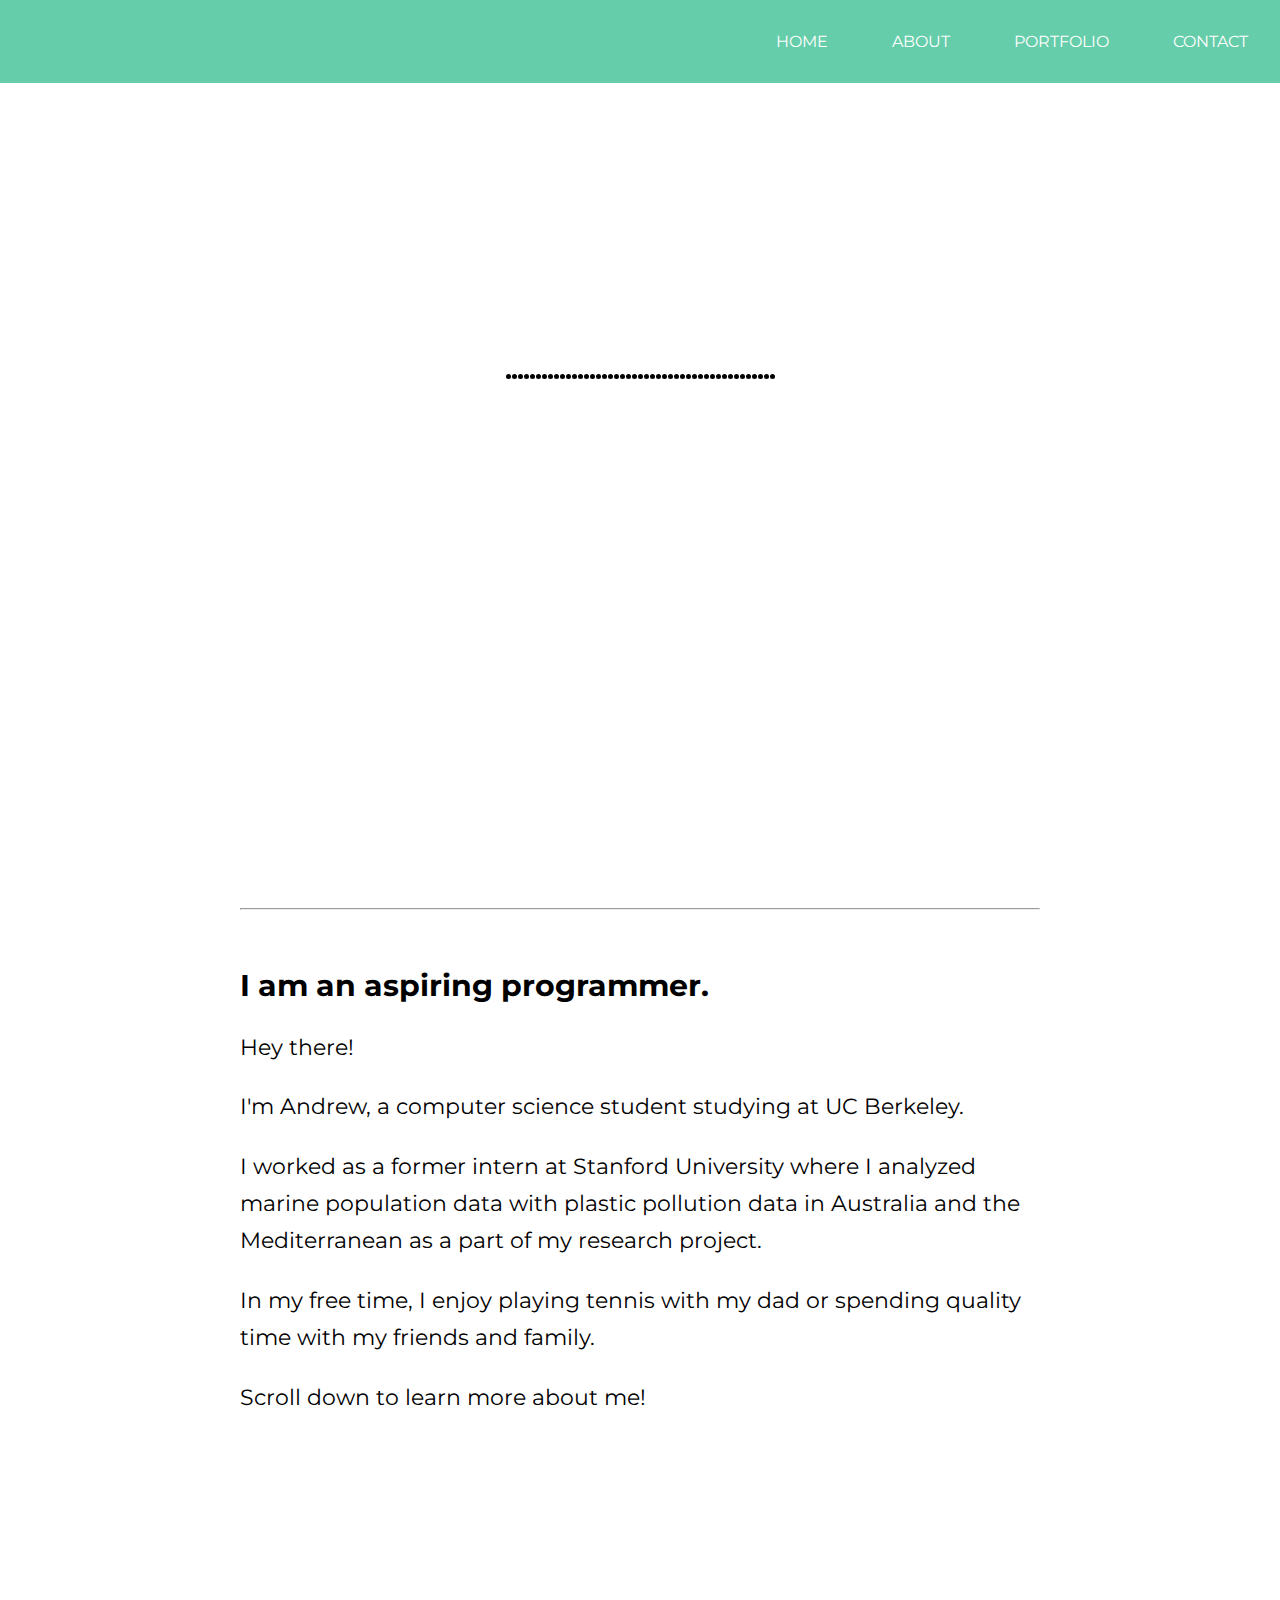
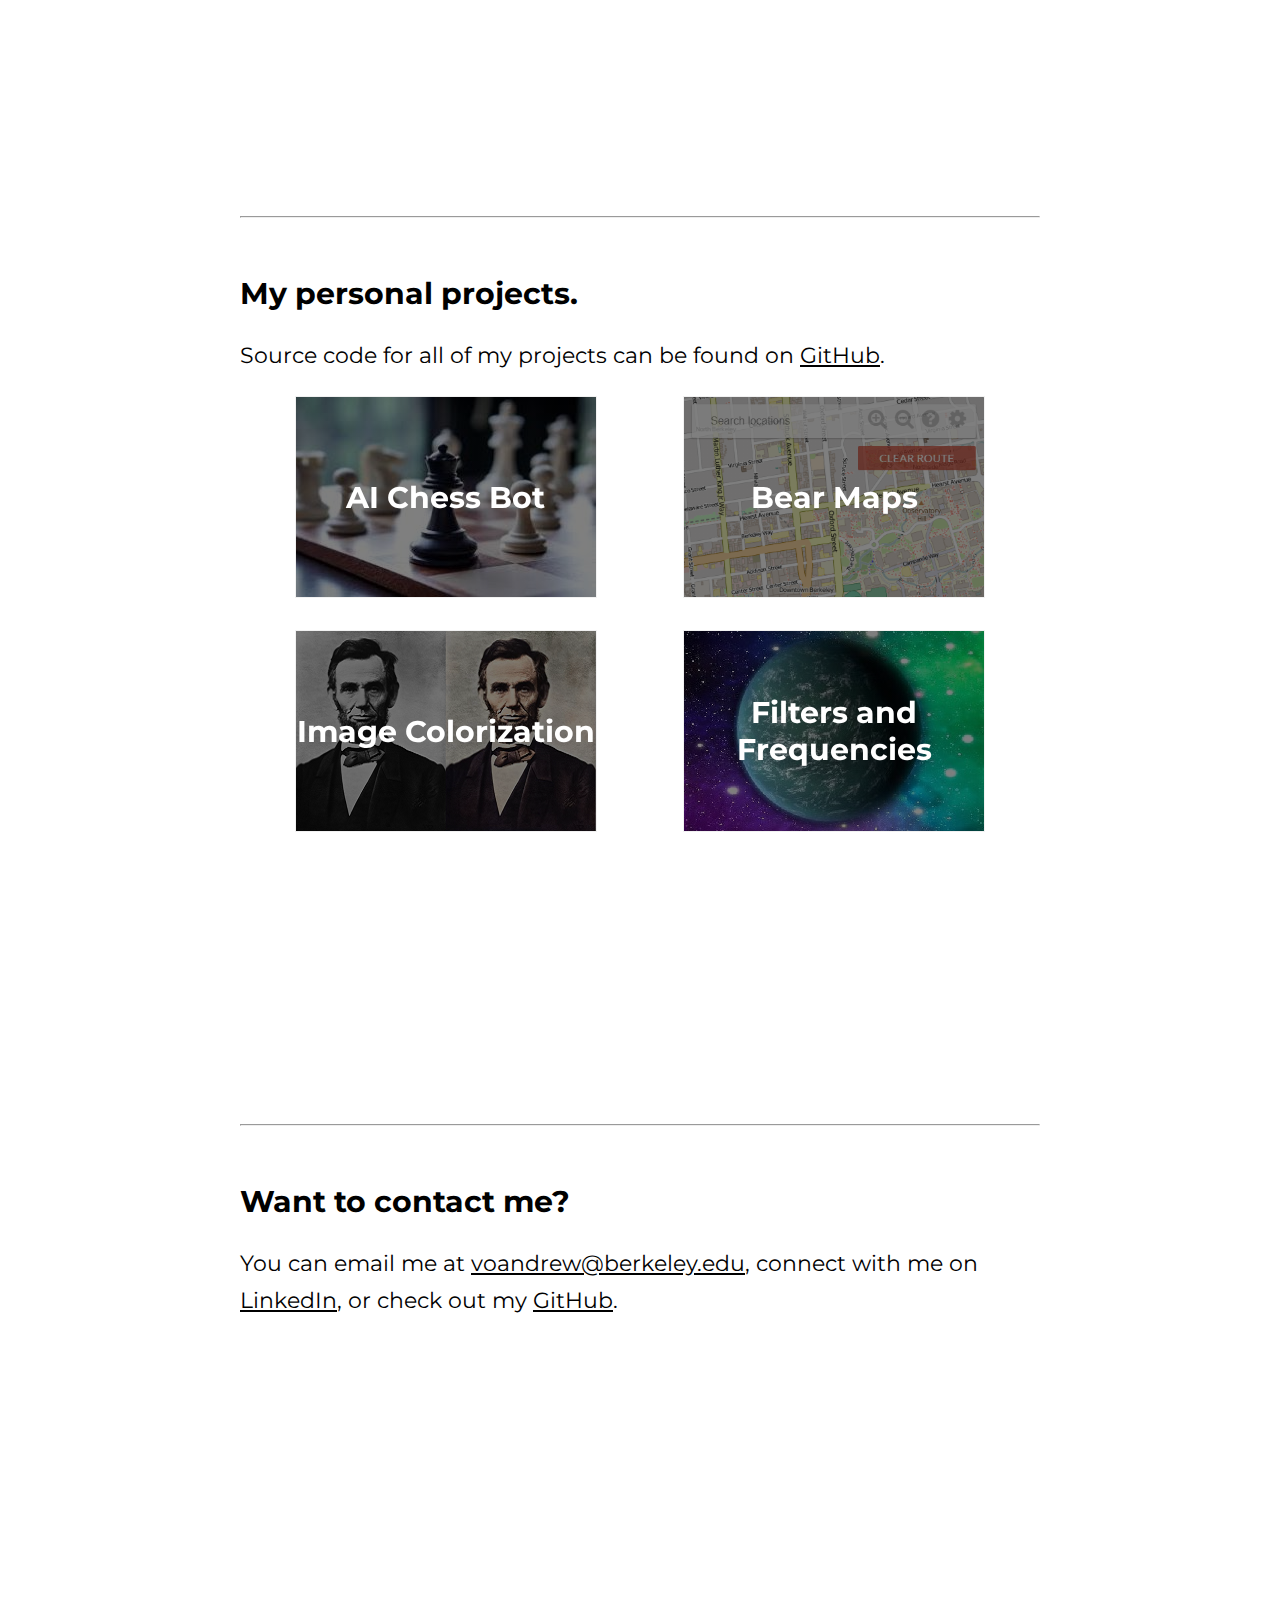
<file: index.html>
<!DOCTYPE html>
<html lang="en" >
<head>
  <meta charset="UTF-8">
  <title>Andrew Vo</title>
  <link rel="stylesheet" href="./style.css">
</head>
<body>
<!-- partial:index.partial.html -->
<style>
@import url('https://fonts.googleapis.com/css?family=Montserrat&display=swap');
</style>

<div id="front-page">
  <div class="head">
    <div class="nav"><a href="https://vo-andrew.github.io/">HOME</a></div>
    <div class="nav"><a href="#content-one">ABOUT</a></div>
    <div class="nav"><a href="#content-two">PORTFOLIO</a></div>
    <div class="nav"><a href="#content-three">CONTACT</a></div>
  </div>

  <div id="title">
    <div id="first">
    <h1>
    ANDREW VO
    </h1>
    </div>

    <div id="second">
      <h2>
      COMPUTER SCIENCE | UC BERKELEY
      </h2>
    </div>

    <div id="buttons">
      <div id="button1">
      </div>
      <div id="button2">
      </div>
      <div id="button3">
      </div>
      <div id="button4">
      </div>
      <div id="button5">
      </div>
      <div id="button6">
      </div>
      <div id="button7">
      </div>
      <div id="button8">
      </div>
      <div id="button9">
      </div>
      <div id="button10">
      </div>
      <div id="button11">
      </div>
      <div id="button12">
      </div>
      <div id="button13">
      </div>
      <div id="button14">
      </div>
      <div id="button15">
      </div>
      <div id="button16">
      </div>
      <div id="button17">
      </div>
      <div id="button18">
      </div>
      <div id="button19">
      </div>
      <div id="button20">
      </div>
      <div id="button21">
      </div>
      <div id="button22">
      </div>
      <div id="button23">
      </div>
      <div id="button24">
      </div>
      <div id="button25">
      </div>
      <div id="button26">
      </div>
      <div id="button27">
      </div>
      <div id="button28">
      </div>
      <div id="button29">
      </div>
      <div id="button30">
      </div>
      <div id="button31">
      </div>
      <div id="button32">
      </div>
      <div id="button33">
      </div>
      <div id="button34">
      </div>
      <div id="button35">
      </div>
      <div id="button36">
      </div>
      <div id="button37">
      </div>
      <div id="button38">
      </div>
      <div id="button39">
      </div>
      <div id="button40">
      </div>
      <div id="button41">
      </div>
      <div id="button42">
      </div>
      <div id="button43">
      </div>
      <div id="button44">
      </div>
      <div id="button45">
      </div>
    </div>
  </div>
</div>
<div class="main">
  <hr>
  <div id="content-one">
    <h2>I am an aspiring programmer.</h2>
    <p>
      Hey there!
    </p>
    <p>
      I'm Andrew, a computer science student studying at UC Berkeley.
    </p>
    <p>
      I worked as a former intern at Stanford University where I analyzed
      marine population data with plastic pollution data in Australia and 
      the Mediterranean as a part of my research project.
    </p>
    <p>
      In my free time, I enjoy playing tennis with my dad or spending quality
      time with my friends and family.
    </p>
    <p>
      Scroll down to learn more about me!
    </p>
  </div>
</div>
<div class="main">
  <hr>
  <div id="content-two">
    <h2>My personal projects.</h2>
    <p>
      Source code for all of my projects can be found on <a href="https://github.com/vo-andrew" target="_blank">GitHub</a>.
    </p>
  </div>
  <div class="grid-container">
    <div class="flip-box">
      <div class="flip-box-inner">
        <div class="flip-box-front" id="chess">
          <h2>AI Chess Bot</h2>
        </div>
        <a href="https://jsfiddle.net/L462z5jt/1/" target="_blank">
          <div class="flip-box-back" id="chessback">
            <h2>Online chess engine implemented with Minimax algorithm and Alpha-beta pruning.</h2>
          </div>
        </a>
      </div>
    </div>
    <div class="flip-box">
      <div class="flip-box-inner">
        <div class="flip-box-front" id="bearmaps">
          <h2>Bear Maps</h2>
        </div>
        <a href="http://bearmaps-sp19-s177.herokuapp.com/map.html" target="_blank">
          <div class="flip-box-back" id="bearmapsback">
            <h2>Web mapping application of Berkeley for users to find directions and search for local places.</h2>
          </div>
        </a>
      </div>
    </div>
    <div class="flip-box">
      <div class="flip-box-inner">
        <div class="flip-box-front" id="cv">
          <h2>Image Colorization</h2>
        </div>
        <a href="https://inst.eecs.berkeley.edu/~cs194-26/fa20/upload/files/proj1/cs194-26-aaf/" target="_blank">
          <div class="flip-box-back" id=cvback>
            <h2>Project that processes RGB filters of glass plate images and colorizes them.</h2>
          </div>
        </a>
      </div>
    </div>
    <div class="flip-box">
      <div class="flip-box-inner">
        <div class="flip-box-front" id="cv2">
          <h2>Filters and Frequencies</h2>
        </div>
        <a href="https://inst.eecs.berkeley.edu/~cs194-26/fa20/upload/files/proj2/cs194-26-aaf/" target="_blank">
          <div class="flip-box-back" id="cv2back">
            <h2>Image manipulation project that uses filters and frequencies to sharpen, straighten, and blend images.</h2>
          </div>
        </a>
      </div>
    </div>
  </div>
</div>
<div class="main">
  <hr>
  <div id="content-three">
    <h2>Want to contact me?</h2>
    <p>
      You can email me at <a href="mailto:voandrew@berkeley.edu">voandrew@berkeley.edu</a>,
      connect with me on <a href="https://www.linkedin.com/in/vo-andrew/" target="_blank">LinkedIn</a>,
      or check out my <a href="https://github.com/vo-andrew" target="_blank">GitHub</a>.
    </p>
  </div>
</div>
<!-- partial -->

</body>
</html>
</file>
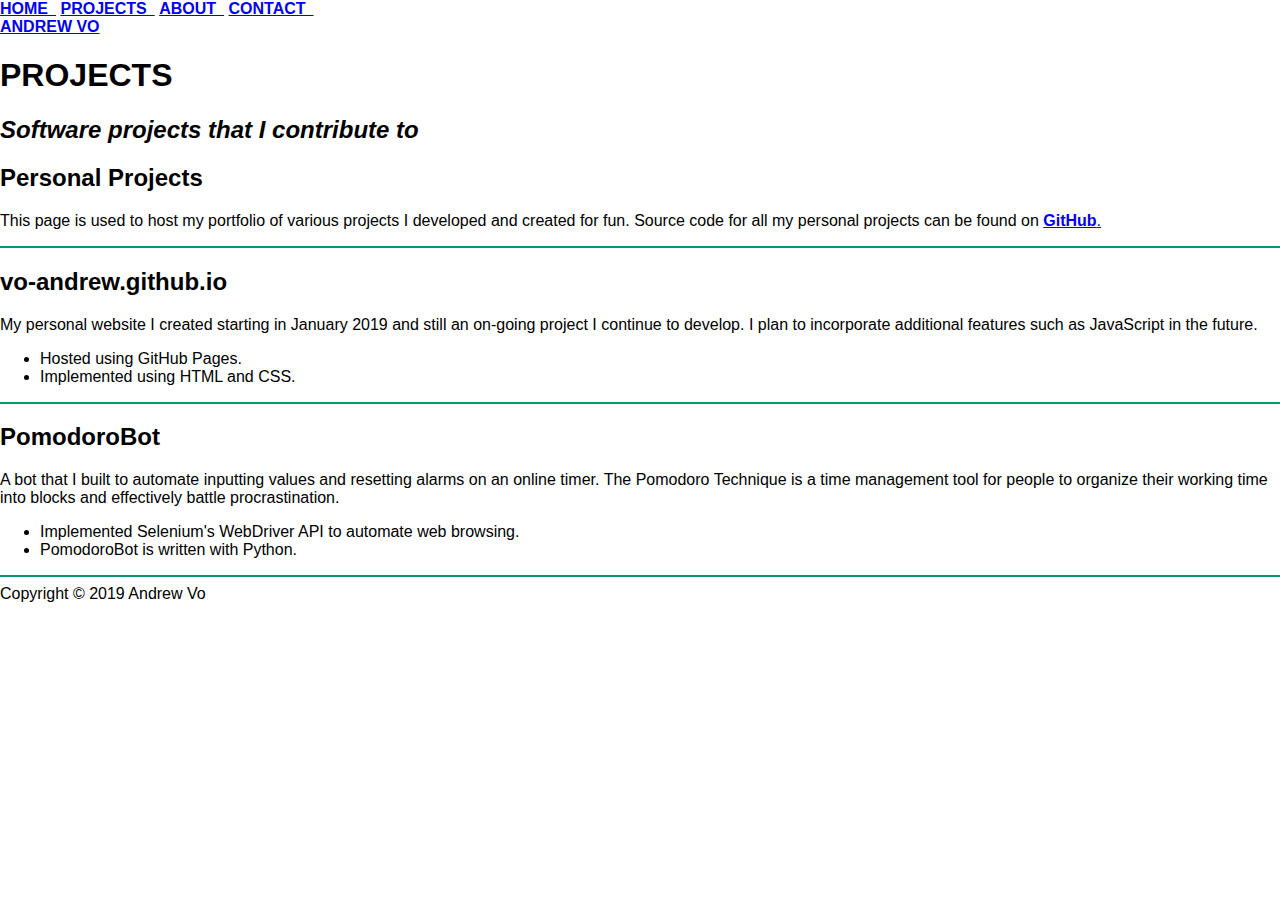
<file: projects.html>
<!DOCTYPE html>
<html lang="en" dir="ltr">
	<head>
		<meta charset="utf-8">
		<title>Projects</title>
		<link rel="stylesheet" href="style.css">
	</head>
	<body>

		<div class="nav_bar">
			<div id="menu">
				<a href="https://vo-andrew.github.io/"><strong>HOME&ensp;</strong></a>
				<a href="#header"><strong>PROJECTS&ensp;</strong></a>
				<a href="./index.html#intro"><strong>ABOUT&ensp;</strong></a>
				<a href="./index.html#links"><strong>CONTACT&ensp;</strong></a>
			</div>
			<div id="logo">
				<a href="https://vo-andrew.github.io/"><strong>ANDREW VO</strong></a>
			</div>
		</div>

		<div id="header">
			<h1>PROJECTS</h1>
			<h2><em>Software projects that I contribute to</em></h2>
		</div>

		<div id="content">
			<div id="intro">
				<h2>Personal Projects</h2>
				<p>This page is used to host my portfolio of various projects I developed
          and created for fun. Source code for all my personal projects can be found on
          <a href="https://github.com/vo-andrew" target="_blank"><strong>GitHub</strong>.</a>
				</p>
			</div>
		</div>

    <div class="divider">
      <hr style="border: 1px solid#009973;" />
    </div>

    <div class="proj">
      <div class="title">
        <h2>vo-andrew.github.io</h2>
      </div>
      <div class="desc">
        <p>My personal website I created starting in January 2019 and still an
        on-going project I continue to develop. I plan to incorporate additional
        features such as JavaScript in the future.
        </p>
        <ul>
          <li>Hosted using GitHub Pages.</li>
          <li>Implemented using HTML and CSS.</li>
        </ul>
      </div>
    </div>

    <div class="divider">
      <hr style="border: 1px solid#009973;" />
    </div>

    <div class="proj">
      <div class="title">
        <h2>PomodoroBot</h2>
      </div>
      <div class="desc">
        <p>A bot that I built to automate inputting values and resetting
          alarms on an online timer. The Pomodoro Technique is a time management
          tool for people to organize their working time into blocks and
          effectively battle procrastination.
        </p>
        <ul>
          <li>Implemented Selenium's WebDriver API to automate web browsing.</li>
          <li>PomodoroBot is written with Python.</li>
        </ul>
      </div>
    </div>

    <div class="divider">
      <hr style="border: 1px solid#009973;" />
    </div>

		<div id="copy">
			Copyright &copy; 2019 Andrew Vo
		</div>
	</body>
</html>
</file>
<file: style.css>
html, body {
  font-family: 'Montserrat', sans-serif;
  height: 100%;
  margin: 0;
  scroll-behavior: smooth;
}

.head {
  display: grid;
  grid-template-columns: auto auto auto auto;
  padding: 2em 0em 2em 2em;
  justify-content: end;
  background: mediumaquamarine;
  margin: 0em;
}

#front-page a {
  text-decoration: none;
  color: white;
  padding: 2em;
}

#front-page a:hover {
  background: white;
  color: black;
}

#front-page {
  min-height: 100%;
}

.main {
  margin: 0em 15em;
  min-height: 100%;
}

.main h2 {
  font-size: 30px;
}

.main p {
  font-size: 22px;
  line-height: 1.7;
}

#title {
  padding-top: 10em;
}

/* The animation code */
@keyframes example {
  from {opacity: 0; top: -3em;}
  to {opacity: 1; top: 0em;}
}

#first, #second{
  opacity: 0;
  width: 100%;
  text-align: center;
  position: relative;
  animation-name: example;
  animation-duration: 2s;
  animation-fill-mode: forwards;
}

#second {
  animation-delay: 1s;
}

@keyframes test {
  0% {top: 0px;}
  50% {top: 50px;}
  100% {top: 0px;}
}

#buttons {
  display: grid;
  grid-template-columns: auto auto auto auto auto auto auto auto auto auto auto auto auto auto auto auto auto auto auto auto auto auto auto auto auto auto auto auto auto auto auto auto auto auto auto auto auto auto auto auto auto auto auto auto auto;
  justify-content: center;
  grid-gap: 1px;
}

#button1 {
  animation: test 3s ease 0s infinite alternate;
}

#button2 {
  animation: test 3s ease 0.1s infinite alternate;
}

#button3 {
  animation: test 3s ease 0.2s infinite alternate;
}

#button4 {
  animation: test 3s ease 0.3s infinite alternate;
}

#button5 {
  animation: test 3s ease 0.4s infinite alternate;
}

#button6 {
  animation: test 3s ease 0.5s infinite alternate;
}

#button7 {
  animation: test 3s ease 0.6s infinite alternate;
}

#button8 {
  animation: test 3s ease 0.7s infinite alternate;
}

#button9 {
  animation: test 3s ease 0.8s infinite alternate;
}

#button10 {
  animation: test 3s ease 0.9s infinite alternate;
}

#button11 {
  animation: test 3s ease 1s infinite alternate;
}

#button12 {
  animation: test 3s ease 1.1s infinite alternate;
}

#button13 {
  animation: test 3s ease 1.2s infinite alternate;
}

#button14 {
  animation: test 3s ease 1.3s infinite alternate;
}

#button15 {
  animation: test 3s ease 1.4s infinite alternate;
}

#button16 {
  animation: test 3s ease 1.5s infinite alternate;
}

#button17 {
  animation: test 3s ease 1.6s infinite alternate;
}

#button18 {
  animation: test 3s ease 1.7s infinite alternate;
}

#button19 {
  animation: test 3s ease 1.8s infinite alternate;
}

#button20 {
  animation: test 3s ease 1.9s infinite alternate;
}

#button21 {
  animation: test 3s ease 2s infinite alternate;
}

#button22 {
  animation: test 3s ease 2.1s infinite alternate;
}

#button23 {
  animation: test 3s ease 2.2s infinite alternate;
}

#button24 {
  animation: test 3s ease 2.3s infinite alternate;
}

#button25 {
  animation: test 3s ease 2.4s infinite alternate;
}

#button26 {
  animation: test 3s ease 2.5s infinite alternate;
}

#button27 {
  animation: test 3s ease 2.6s infinite alternate;
}

#button28 {
  animation: test 3s ease 2.7s infinite alternate;
}

#button29 {
  animation: test 3s ease 2.8s infinite alternate;
}

#button30 {
  animation: test 3s ease 2.9s infinite alternate;
}

#button31 {
  animation: test 3s ease 3s infinite alternate;
}

#button32 {
  animation: test 3s ease 3.1s infinite alternate;
}

#button33 {
  animation: test 3s ease 3.2s infinite alternate;
}

#button34 {
  animation: test 3s ease 3.3s infinite alternate;
}

#button35 {
  animation: test 3s ease 3.4s infinite alternate;
}

#button36 {
  animation: test 3s ease 3.5s infinite alternate;
}

#button37 {
  animation: test 3s ease 3.6s infinite alternate;
}

#button38 {
  animation: test 3s ease 3.7s infinite alternate;
}

#button39 {
  animation: test 3s ease 3.8s infinite alternate;
}

#button40 {
  animation: test 3s ease 3.9s infinite alternate;
}

#button41 {
  animation: test 3s ease 4s infinite alternate;
}

#button42 {
  animation: test 3s ease 4.1s infinite alternate;
}

#button43 {
  animation: test 3s ease 4.2s infinite alternate;
}

#button44 {
  animation: test 3s ease 4.3s infinite alternate;
}

#button45 {
  animation: test 3s ease 4.4s infinite alternate;
}

#button1, #button2, #button3, #button4, #button5, #button6, #button7, #button8, #button9, #button10, #button11, #button12, #button13, #button14, #button15, #button16, #button17, #button18, #button19, #button20, #button21, #button22, #button23, #button24, #button25, #button26, #button27, #button28, #button29, #button30, #button31, #button32, #button33, #button34, #button35, #button36, #button37, #button38, #button39, #button40, #button41, #button42, #button43, #button44, #button45 {
  width: 5px;
  height: 5px;
  background-color: black;
  margin: 0 auto;
  position: relative;
  border-radius: 50%;
}

#content-one #header h2 {
  margin-top: 20em;
}

#content-one {
  padding-top: 1.5em;
}

#content-two, #content-three {
  padding-top: 1.5em;
  min-height: 100%;
}

#content-two a, #content-three a {
  color: black;
}

/* The flip box container - set the width and height to whatever you want. We have added the border property to demonstrate that the flip itself goes out of the box on hover (remove perspective if you don't want the 3D effect */
.flip-box {
  background-color: transparent;
  width: 300px;
  height: 200px;
  border: 1px solid #f1f1f1;
  perspective: 1000px; /* Remove this if you don't want the 3D effect */
}

/* This container is needed to position the front and back side */
.flip-box-inner {
  position: relative;
  width: 100%;
  height: 100%;
  text-align: center;
  transition: transform 0.8s;
  transform-style: preserve-3d;
}

/* Do an horizontal flip when you move the mouse over the flip box container */
.flip-box:hover .flip-box-inner {
  transform: rotateY(180deg);
}

/* Position the front and back side */
.flip-box-front, .flip-box-back {
  position: absolute;
  width: 100%;
  height: 100%;
  backface-visibility: hidden;
}

/* Style the front side */
.flip-box-front {
  color: white;
  display: flex;
  align-items: center;
  justify-content: center;
}

/* Style the back side */
.flip-box-back {
  color: white;
  transform: rotateY(180deg);
}

.flip-box-back h2{
  font-size: 18px;
}

.grid-container {
  display: grid;
  grid-template-columns: auto auto;
  grid-gap: 2em;
  justify-content: space-evenly;
}

#bearmaps {
  background: linear-gradient( rgba(0, 0, 0, 0.5), rgba(0, 0, 0, 0.5) ), url("./icons/bearmaps.png");
}

#bearmapsback {
  background-color: dodgerblue;
}

#chess {
  background: linear-gradient( rgba(0, 0, 0, 0.5), rgba(0, 0, 0, 0.5) ), url("./icons/chess.jpg");
}

#chessback {
  background-color: tomato;
}

#cv {
  background: linear-gradient( rgba(0, 0, 0, 0.5), rgba(0, 0, 0, 0.5) ), url("./icons/cv.png");
}

#cvback {
  background-color: orange;
}

#cv2 {
  background: linear-gradient( rgba(0, 0, 0, 0.5), rgba(0, 0, 0, 0.5) ), url("./icons/space_blend.jpg");
}

#cv2back {
  background-color: mediumseagreen;
}
</file>
